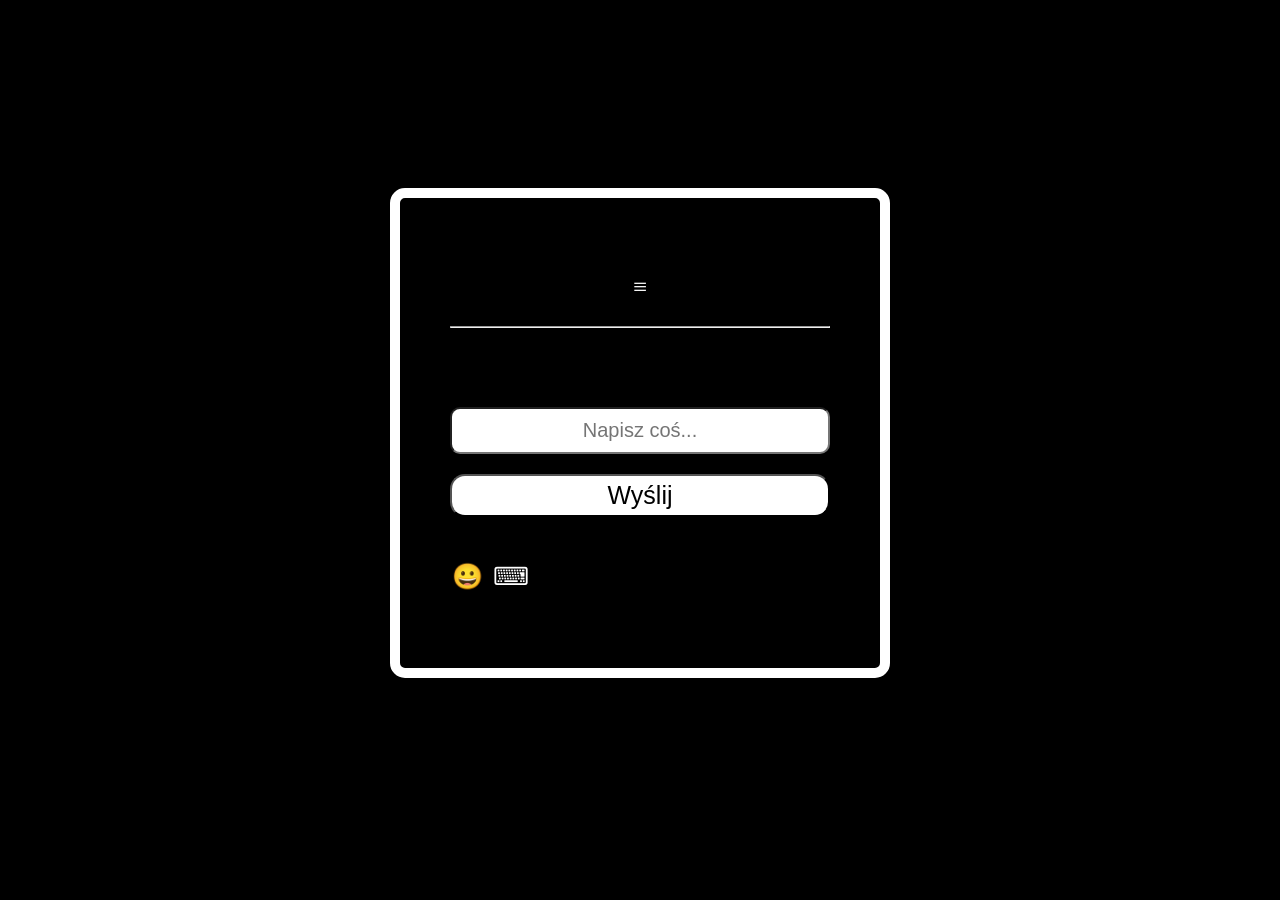
<file: index.html>
<!DOCTYPE html>
<html lang="pl">
<head>
    <meta charset="UTF-8">
    <meta name="viewport" content="width=device-width, initial-scale=1.0">
     <link rel="shortcut icon" href="Icon.png" type="image/x-icon">
    <title>Chat</title>
</head>

<style>
/* Reset dla lepszego dopasowania na telefonach */
* {
    box-sizing: border-box;
}

body.dark {

    text-align: center;
    background-color: #000000;
    color: white;
    font-size: 25px;
    margin: 0;
    padding: 20px;
}



/* --- TRYB CIEMNY (DARK) --- */
body.dark .main {
    align-items: center;
    border-radius: 15px;
    border: 10px solid white;
    padding: 50px;
    width: 95%; /* Zmiana z 500px na % */
    max-width: 500px; /* Maksymalna szerokość */
    margin: 0 auto;
}

body.dark #input {
    display: block;
    margin: 20px auto;
    text-align: center;
    background-color: white;
    color: black;
    border-radius: 10px;
    font-size: 20px;
    padding: 10px;
    width: 100%; /* Rozciąga się do szerokości .main */
}

body.dark .button {
    display: block;
    margin: 20px auto;
    background-color: white;
    color: black;
    border-radius: 15px;
    font-size: 25px;
    text-align: center;
    cursor: pointer;
    padding: 5px 20px;
    width: 100%; /* Przycisk dopasowany do szerokości */
}

body.dark .button:hover {
    background-color: #a19f9f;
}

body.dark select {
    background-color: white;
    color: black;
    font-size: 20px;
    padding: 20px;
    border-radius: 10px;
}

/* --- TRYB JASNY (WHITE) --- */
body.white {
    text-align: center;
    background-color: white;
    color: black;
    font-size: 25px;
    margin: 0;
    padding: 20px;
}

body.white .main {
    align-items: center;
    border-radius: 15px;
    border: 10px solid black;
    padding: 50px;
    width: 95%;
    max-width: 500px;
    margin: 0 auto;
}

body.white #input {
    display: block;
    margin: 20px auto;
    text-align: center;
    background-color: black;
    color: white;
    border-radius: 10px;
    font-size: 20px;
    padding: 10px;
    width: 100%;
}

body.white .button {
    display: block;
    margin: 20px auto;
    background-color: black;
    color: white;
    border-radius: 15px;
    font-size: 25px;
    text-align: center;
    cursor: pointer;
    padding: 5px 20px;
    width: 100%;
}

body.white .button:hover {
    background-color: #444444;
}

body.white select {
    background-color: rgb(0, 0, 0);
    color: rgb(255, 255, 255);
    font-size: 20px;
    padding: 20px;
    border-radius: 10px;
}

/* --- NIEBIESKI MOTYW --- */
body.darkBlue {
    text-align: center;
    background-color: rgb(42, 4, 179);
    color: rgb(9, 3, 94);
    font-size: 25px;
    margin: 0;
    padding: 20px;
}

body.darkBlue .main {
    align-items: center;
    border-radius: 15px;
    border: 10px solid rgb(2, 47, 61);
    padding: 50px;
    width: 95%;
    max-width: 500px;
    margin: 0 auto;
}

body.darkBlue #input {
    display: block;
    margin: 20px auto;
    text-align: center;
    background-color: rgb(3, 7, 68);
    color: rgb(8, 47, 73);
    border-radius: 10px;
    font-size: 20px;
    padding: 10px;
    width: 100%;
}

body.darkBlue .button {
    display: block;
    margin: 20px auto;
    background-color: rgb(1, 19, 77);
    color: rgb(4, 0, 255);
    border-radius: 15px;
    font-size: 25px;
    text-align: center;
    cursor: pointer;
    padding: 5px 20px;
    width: 100%;
}

body.darkBlue select {
    background-color: rgb(10, 2, 80);
    color: rgb(255, 255, 255);
    font-size: 20px;
    padding: 20px;
    border-radius: 10px;
}

/* --- CZERWONY MOTYW --- */
body.red {
    font-size: 25px;
    text-align: center;
    background-color: #eb0101;
    color: #470505;
    margin: 0;
    padding: 20px;
}

body.red .main {
    align-items: center;
    border-radius: 15px;
    border: 10px solid rgb(116, 1, 1);
    padding: 50px;
    width: 95%;
    max-width: 500px;
    margin: 0 auto;
}

body.red #input {
    display: block;
    margin: 20px auto;
    text-align: center;
    background-color: rgb(68, 3, 3);
    color: rgb(255, 0, 0);
    border-radius: 10px;
    font-size: 20px;
    padding: 10px;
    width: 100%;
}

body.red .button {
    display: block;
    margin: 20px auto;
    background-color: rgb(114, 28, 28);
    color: rgb(255, 0, 0);
    border-radius: 15px;
    font-size: 25px;
    text-align: center;
    cursor: pointer;
    padding: 5px 20px;
    width: 100%;
}

body.red select {
    background-color: rgb(94, 1, 1);
    color: rgb(255, 0, 0);
    font-size: 20px;
    padding: 20px;
    border-radius: 10px;
}
body.green {
    font-size: 25px;
    text-align: center;
    background-color: #3ca314;
    color: #314435;
    margin: 0;
    padding: 20px;
}

body.green .main {
    align-items: center;
    border-radius: 15px;
    border: 10px solid rgb(4, 75, 16);
    padding: 50px;
    width: 95%;
    max-width: 500px;
    margin: 0 auto;
}

body.green #input {
    display: block;
    margin: 20px auto;
    text-align: center;
    background-color: rgb(5, 71, 16);
    color: rgb(43, 255, 0);
    border-radius: 10px;
    font-size: 20px;
    padding: 10px;
    width: 100%;
}

body.green .button {
    display: block;
    margin: 20px auto;
    background-color: rgb(6, 80, 4);
    color: rgb(0, 255, 34);
    border-radius: 15px;
    font-size: 25px;
    text-align: center;
    cursor: pointer;
    padding: 5px 20px;
    width: 100%;
}

body.green select {
    background-color: rgb(4, 119, 0);
    color: rgb(72, 255, 0);
    font-size: 20px;
    padding: 20px;
    border-radius: 10px;
}

body.gold {
    font-size: 25px;
    text-align: center;
    background-color: #000000;
    color: gold;
    margin: 0;
    padding: 20px;
}

body.gold .main {
    align-items: center;
    border-radius: 15px;
    border: 10px solid gold;
    padding: 50px;
    width: 95%;
    max-width: 500px;
    margin: 0 auto;
}

body.gold #input {
    display: block;
    margin: 20px auto;
    text-align: center;
    background-color: rgb(150, 115, 20);
    color: rgb(0, 0, 0);
    border-radius: 10px;
    font-size: 20px;
    padding: 10px;
    width: 100%;
}

body.gold .button {
    display: block;
    margin: 20px auto;
   background-color: rgb(150, 115, 20);
    color: rgb(0, 0, 0);
    border-radius: 15px;
    font-size: 25px;
    text-align: center;
    cursor: pointer;
    padding: 5px 20px;
    width: 100%;
}

body.gold  select{
    background-color: rgb(100, 91, 11);
    color: rgb(0, 0, 0);
    font-size: 20px;
    padding: 20px;
    border-radius: 10px;
}
body.BluePink {
    font-size: 25px;
    text-align: center;

      background-image: linear-gradient(to top, blue, pink);
    background-repeat: no-repeat;
    background-attachment: fixed; /* Opcjonalne: sprawia, że tło nie przewija się z treścią */
    min-height: 100vh;
    color: rgb(0, 0, 0);
    margin: 0;
    padding: 20px;
}

body.BluePink .main {
    align-items: center;
    border-radius: 15px;
    border: 10px solid rgb(104, 5, 143);
    padding: 50px;
    width: 95%;
    max-width: 500px;
    margin: 0 auto;
}

body.BluePink #input {
    display: block;
    margin: 20px auto;
    text-align: center;
       background-color: rgb(126, 3, 163);
    color: rgb(255, 255, 255);
    border-radius: 10px;
    font-size: 20px;
    padding: 10px;
    width: 100%;
}

body.BluePink .button {
    display: block;
    margin: 20px auto;
   background-color: rgb(126, 3, 163);
    color: rgb(255, 255, 255);
    border-radius: 15px;
    font-size: 25px;
    text-align: center;
    cursor: pointer;
    padding: 5px 20px;
    width: 100%;
}

body.BluePink select {
    background-color: rgb(21, 3, 182);
    color: rgb(255, 255, 255);
    font-size: 20px;
    padding: 20px;
    border-radius: 10px;
}

body.Matrix {
    font-size: 25px;
    text-align: center;

      background-image: linear-gradient(to bottom, rgb(51, 255, 0), rgb(0, 0, 0));
    background-repeat: no-repeat;
    background-attachment: fixed; /* Opcjonalne: sprawia, że tło nie przewija się z treścią */
    min-height: 100vh;
    color: rgb(0, 0, 0);
    margin: 0;
    padding: 20px;
}

body.Matrix .main {
    align-items: center;
    border-radius: 15px;
    border: 10px solid rgb(0, 0, 0);
    padding: 50px;
    width: 95%;
    max-width: 500px;
    margin: 0 auto;
}

body.Matrix #input {
    display: block;
    margin: 20px auto;
    text-align: center;
       background-color: rgb(7, 66, 2);
    color: rgb(0, 0, 0);
    border-radius: 10px;
    font-size: 20px;
    padding: 10px;
    width: 100%;
}

body.Matrix .button {
    display: block;
    margin: 20px auto;
   background-color: rgb(0, 107, 0);
    color: rgb(255, 255, 255);
    border-radius: 15px;
    font-size: 25px;
    text-align: center;
    cursor: pointer;
    padding: 5px 20px;
    width: 100%;
}

body.Matrix select {
    background-color: rgb(26, 80, 2);
    color: rgb(255, 255, 255);
    font-size: 20px;
    padding: 20px;
    border-radius: 10px;
}


body.Kurczak {
    font-size: 25px;
    text-align: center;

      background-image: linear-gradient(to bottom, rgb(38, 0, 255), rgb(0, 255, 255));
    background-repeat: no-repeat;
    background-attachment: fixed; /* Opcjonalne: sprawia, że tło nie przewija się z treścią */
    min-height: 100vh;
    color: rgb(0, 0, 0);
    margin: 0;
    padding: 20px;
}

body.Kurczak .main {
    align-items: center;
    border-radius: 15px;
    border: 10px solid rgb(11, 112, 129);
    padding: 50px;
    width: 95%;
    max-width: 500px;
    margin: 0 auto;
}

body.Kurczak #input {
    display: block;
    margin: 20px auto;
    text-align: center;
       background-color: rgb(2, 79, 116);
    color: rgb(255, 255, 255);
    border-radius: 10px;
    font-size: 20px;
    padding: 10px;
    width: 100%;
}

body.Kurczak .button {
    display: block;
    margin: 20px auto;
   background-color: rgb(7, 99, 122);
    color: rgb(255, 255, 255);
    border-radius: 15px;
    font-size: 25px;
    text-align: center;
    cursor: pointer;
    padding: 5px 20px;
    width: 100%;
}

body.Kurczak select {
    background-color: rgb(8, 76, 122);
    color: rgb(255, 255, 255);
    font-size: 20px;
    padding: 20px;
    border-radius: 10px;
}



body.Sun {
    background-repeat: no-repeat;
    background-attachment: fixed;
    min-height: 100vh;
    font-size: 25px;
    text-align: center;
    margin: 0;
    padding: 20px;
    background-image: linear-gradient(to top, orange, pink, purple);
    color: white;
}

body.Sun .main {
    align-items: center;
    border-radius: 15px;
    border: 10px solid rgb(255, 200, 0);
    padding: 50px;
    width: 95%;
    max-width: 500px;
    margin: 0 auto;
}

body.Sun #input {
    display: block;
    margin: 20px auto;
    text-align: center;
    background-color: rgba(255, 255, 255, 0.2);
    color: white;
    border-radius: 10px;
    font-size: 20px;
    padding: 10px;
    width: 100%;
    border: 2px solid white;
}

body.Sun .button {
    display: block;
    margin: 20px auto;
    background-color: rgba(255, 255, 255, 0.3);
    color: white;
    border-radius: 15px;
    font-size: 25px;
    text-align: center;
    cursor: pointer;
    padding: 5px 20px;
    width: 100%;
    border: 2px solid white;
}

body.Sun .button:hover {
    background-color: rgba(255, 255, 255, 0.5);
}

body.Sun select {
    background-color: rgba(255, 255, 255, 0.3);
    color: rgb(0, 0, 0);
    font-size: 20px;
    padding: 20px;
    border-radius: 10px;
    border: 2px solid white;
}

body.Fire {
    font-size: 25px;
    text-align: center;

      background-image: linear-gradient(to top, rgb(255, 0, 0), rgb(255, 166, 0), yellow);
    background-repeat: no-repeat;
    background-attachment: fixed; /* Opcjonalne: sprawia, że tło nie przewija się z treścią */
    min-height: 100vh;
    color: rgb(0, 0, 0);
    margin: 0;
    padding: 20px;
}

body.Fire .main {
    align-items: center;
    border-radius: 15px;
    border: 10px solid rgb(230, 178, 7);
    padding: 50px;
    width: 95%;
    max-width: 500px;
    margin: 0 auto;
}

body.Fire #input {
    display: block;
    margin: 20px auto;
    text-align: center;
       background-color: rgb(116, 105, 13);
    color: rgb(255, 255, 255);
    border-radius: 10px;
    font-size: 20px;
    padding: 10px;
    width: 100%;
}

body.Fire .button {
    display: block;
    margin: 20px auto;
   background-color: rgb(253, 249, 0);
    color: rgb(255, 255, 255);
    border-radius: 15px;
    font-size: 25px;
    text-align: center;
    cursor: pointer;
    padding: 5px 20px;
    width: 100%;
}

body.Fire select {
    background-color: rgb(189, 192, 21);
    color: rgb(255, 255, 255);
    font-size: 20px;
    padding: 20px;
    border-radius: 10px;
}

body.galaxy {
    font-size: 25px;
    text-align: center;

    background-image: linear-gradient(to top, rgb(0, 17, 255), rgb(255, 0, 212), rgb(98, 0, 255));
    background-repeat: no-repeat;
    background-attachment: fixed; /* Opcjonalne: sprawia, że tło nie przewija się z treścią */
    min-height: 100vh;
    color: rgb(0, 0, 0);
    margin: 0;
    padding: 20px;
}

body.galaxy .main {
    align-items: center;
    border-radius: 15px;
    border: 10px solid rgb(131, 10, 105);
    padding: 50px;
    width: 95%;
    max-width: 500px;
    margin: 0 auto;
}

body.galaxy #input {
    display: block;
    margin: 20px auto;
    text-align: center;
       background-color: rgb(153, 0, 255);
    color: rgb(0, 0, 0);
    border-radius: 10px;
    font-size: 20px;
    padding: 10px;
    width: 100%;
}

body.galaxy .button {
    display: block;
    margin: 20px auto;
   background-color: rgb(128, 6, 177);
    color: rgb(0, 0, 0);
    border-radius: 15px;
    font-size: 25px;
    text-align: center;
    cursor: pointer;
    padding: 5px 20px;
    width: 100%;
}

body.galaxy select {
    background-color: rgb(112, 11, 143);
    color: rgb(255, 255, 255);
    font-size: 20px;
    padding: 20px;
    border-radius: 10px;
}



/* --- WSPÓLNE --- */
.User {
    text-align: right;
}

#emoji {
    display: none;
    background-color: grey;
    border-radius: 10px;
    flex-wrap: wrap;
    gap: 10px;
    width: 220px;
    margin: 20px auto;
    justify-content: center;
    padding: 10px;
}

#emoji span {
    width: calc(25% - 10px); /* 4 elementy w rzędzie */
    text-align: center;
}

#emoji:hover p {
    cursor: pointer;
}
#emojipanel:hover {
    cursor: pointer;
}

#keybordUI {
    display: grid;
    grid-template-columns: repeat(9, 1fr);
    gap: 8px;
    padding: 5px;
    border: grey 15px solid;
    background-color: grey;
    border-radius: 10px;
}

.keyinput {
    text-align: center;
    border: #000000 2px solid;
    background-color: #000000;
    color: white;
    width: 30px;
    height: 30px;
    border-radius: 5px;
}

.keyinput:hover {
    cursor: pointer;
}

.AI {
    text-align: left;
}

a {
    color: blue;
    text-decoration: none;
}


.panel {
     display: flex;
     margin: 2px;
     letter-spacing: 10px;
}
/* Media Query dla bardzo małych ekranów (np. telefony pionowo) */
@media (max-width: 768px) {
    /* CHAT wyżej */
    .main {
        margin-bottom: 220px; /* robi miejsce na panel ustawień */
    }

    /* USTAWIENIA na dole jako osobny panel */
    #ustawienia {
        display: flex;
        flex-direction: column;
        position: fixed;

        bottom: 10px;
        left: 50%;
        transform: translateX(-50%);

        width: 90%;
        max-width: 320px;

        padding: 15px;
        border-radius: 15px;
        z-index: 999;

        text-align: center;
        letter-spacing: normal;

        /* ODSTĘP WIZUALNY */
        box-shadow: 0 0 20px rgba(0,0,0,0.4);

        /* lekka przezroczystość */
        backdrop-filter: blur(8px);
    }
}

.hidden {
    display: none !important;
}

body.dark #ustawienia {
flex-direction: column;
    border-radius: 10px;
    text-align: left;
    border: white, 10px, solid;
    height: min-content;
    width: min-content;
    position: fixed;
    padding: 10px;
}
body.white #ustawienia {
flex-direction: column;
    border-radius: 10px;
    text-align: left;
    border: rgb(0, 0, 0), 10px, solid;
    height: min-content;
    width: min-content;
    position: fixed;
    padding: 10px;
}
body.red #ustawienia {
flex-direction: column;
    border-radius: 10px;
    text-align: left;
    border: rgb(0, 0, 0), 10px, solid;
    height: min-content;
    width: min-content;
    position: fixed;
    padding: 10px;
}
body.darkBlue #ustawienia {
flex-direction: column;
    border-radius: 10px;
    text-align: left;
    border: rgb(0, 0, 0), 10px, solid;
    height: min-content;
    width: min-content;
    position: fixed;
    padding: 10px;
}
body.green #ustawienia {
flex-direction: column;
    border-radius: 10px;
    text-align: left;
    border: rgb(26, 204, 9), 10px, solid;
    height: min-content;
    width: min-content;
    position: fixed;
    padding: 10px;
}
body.gold #ustawienia {
flex-direction: column;
    border-radius: 10px;
    text-align: left;
    border: rgb(163, 148, 7), 10px, solid;
    height: min-content;
    width: min-content;
    position: fixed;
    padding: 10px;
}
body.BluePink #ustawienia {
flex-direction: column;
    border-radius: 10px;
    text-align: left;
    border: rgb(140, 0, 255), 10px, solid;
    height: min-content;
    width: min-content;
    position: fixed;
    padding: 10px;
}
body.Matrix #ustawienia {
flex-direction: column;
    border-radius: 10px;
    text-align: left;
    border: rgb(28, 116, 20), 10px, solid;
    height: min-content;
    width: min-content;
    position: fixed;
    padding: 10px;
}
body.Kurczak #ustawienia {
flex-direction: column;
    border-radius: 10px;
    text-align: left;
    border: rgb(16, 128, 180), 10px, solid;
    height: min-content;
    width: min-content;
    position: fixed;
    padding: 10px;
}
body.Sun #ustawienia {
flex-direction: column;
    border-radius: 10px;
    text-align: left;
    border: rgb(255, 0, 221), 10px, solid;
    height: min-content;
    width: min-content;
    position: fixed;
    padding: 10px;
}
body.Fire #ustawienia {
flex-direction: column;
    border-radius: 10px;
    text-align: left;
    border: rgb(148, 103, 19), 10px, solid;
    height: min-content;
    width: min-content;
    position: fixed;
    padding: 10px;
}
body.galaxy #ustawienia {
flex-direction: column;
    border-radius: 10px;
    text-align: left;
    border: rgb(103, 9, 165), 10px, solid;
    height: min-content;
    width: min-content;
    position: fixed;
    padding: 10px;
}

#keybord:hover {
    cursor: pointer;
}
#openustawienia {
    cursor: pointer;
}


</style>


<body>
    
    <br>
    <br>
    <br>
    <br>
    <br>
    <!--? Lista motywów -->
      
  

    <br>
            <div id="ustawienia">
        <p id="u1">Język</p>
      
          <select id="jezyki">
            <option value="pl">polski</option>
            <option value="en">English</option>
            <option value="de">German</option>
            <option value="ep">Español</option>
          </select>
          
        <p id="u2">Motyw</p>
        
             <select id="motywy" >
     <option id="s1" value="1"></option>
     <option id="s2" value ="2"></option>
     <option id="s3" value="3"> </option>
     <option id="s4" value="4"></option>
     <option id="s5" value="5"></option>
     <option id="s6" value="6"></option>
     <option id="s7" value="7"></option>
     <option  value="8">Matrix</option>
     <option id="s9" value="9"></option>
     <option id="s10" value="10"></option>
     <option id="s11" value="11"></option>
     <option id="s12" value="12"></option>
    </select>
        </div>
    <div class="main">
        <p id="openustawienia">≡</p>
        <hr>

 
     <div class="User">
     <h2 id="Userinput"></h2>
    </div>
    <div class="AI">
        <h2 id="AIoutput"></h2>
    <br>
    <div class="wiadomosc">
     <input id="input" type="text" >
    <button id="Wysli" class="button" onclick="Wysli()"></button>
    
    <div class="panel">
     <p id="emojipanel" onclick="EmojiBar()">😀</p>
     <p id="keybord">⌨</p>
    </div>
    
    </div>
    <div id="emoji">
      <p onclick="like()">👍</p>
      <p onclick="dislike()">👎</p>
      <p onclick="yey()">😀</p>
      <p onclick="happy()">😁</p>
      <p onclick="smiech()">🤣</p>
      <p onclick="heart()">❤</p>
    </div>
    <div id="keybordUI" class="hidden">
       <div onclick="one()" class="keyinput">1</div>
       <div onclick="two()" class="keyinput">2</div>
       <div onclick="tree()" class="keyinput">3</div>
       <div onclick="four()" class="keyinput">4</div>
       <div onclick="five()" class="keyinput">5</div>
       <div onclick="six()" class="keyinput">6</div>
       <div onclick="seven()" class="keyinput">7</div>
       <div onclick="eigth()" class="keyinput">8</div>
       <div onclick="nine()" class="keyinput">9</div>
       <div onclick="zero()" class="keyinput">0</div>
       <div onclick="Q()" class="keyinput">Q</div>
       <div onclick="W()" class="keyinput">W</div>
       <div onclick="E()" class="keyinput">E</div>
       <div onclick="R()" class="keyinput">R</div>
       <div onclick="T()" class="keyinput">T</div>
       <div onclick="Y()"class="keyinput">Y</div>
       <div onclick="U()" class="keyinput">U</div>
       <div onclick="I()" class="keyinput">I</div>
       <div onclick="O()" class="keyinput">O</div>
       <div onclick="P()" class="keyinput">P</div>
       <div onclick="A()" class="keyinput">A</div>
       <div onclick="S()" class="keyinput">S</div>
       <div onclick="D()" class="keyinput">D</div>
       <div onclick="F()" class="keyinput">F</div>
       <div onclick="G()" class="keyinput">G</div>
       <div onclick="H()" class="keyinput">H</div>
       <div onclick="J()" class="keyinput">J</div>
       <div onclick="K()" class="keyinput">K</div>
       <div onclick="L()" class="keyinput">L</div>
       <div onclick="Z()" class="keyinput">Z</div>
       <div onclick="X()" class="keyinput">X</div>
       <div onclick="C()" class="keyinput">C</div>
       <div onclick="V()" class="keyinput">V</div>
       <div onclick="B()" class="keyinput">B</div>
       <div onclick="N()" class="keyinput">N</div>
       <div onclick="M()" class="keyinput">M</div>

    </div>
    </div>
    </div>
    
    <!-- TODO: ADD a more themes!!! np. dark ,white , dark blue , white blue, -->
</body>
<script>

const lang = document.getElementById("jezyki")
const switcher = document.getElementById("motywy");
const s1 = document.getElementById("s1")
const s2 = document.getElementById("s2")
const s3 = document.getElementById("s3")
const s4 = document.getElementById("s4")
const s5 = document.getElementById("s5")
const s6 = document.getElementById("s6")
const s7 = document.getElementById("s7")
const s9 = document.getElementById("s9")
const s10 = document.getElementById("s10")
const s11 = document.getElementById("s11")
const s12 = document.getElementById("s12")
const u1 = document.getElementById("u1")
const u2 = document.getElementById("u2")

    //!Input i output
const User = document.getElementById("Userinput");
const UserInput = document.getElementById("input");
const AI = document.getElementById("AIoutput");
const But = document.getElementById("Wysli")
const openustawienia = document.getElementById("openustawienia")
const ustawienia = document.getElementById("ustawienia")

ustawienia.style.display = "none"
openustawienia.addEventListener('click', function(){
    if (ustawienia.style.display == "none") {
        ustawienia.style.display = "flex"
    }
    else {
        ustawienia.style.display = "none"
    }
})
//TODO: wysyłanie
 UserInput.addEventListener("keypress", function(event) {
     if (event.key === "Enter") {
         Wysli();
     }
});



// funkcja do wysyłania
 function Wysli() {
 
    if (lang.value == "pl") {
        Polski()
    }
    else if (lang.value == "en") {
        English()
    }
    else if (lang.value == "de") {
        German()
    }
    else if (lang.value == "ep") {
        Hispan()
    }
    
    }

function Polski() {
      let wiadomoscUzytkownika = UserInput.value.toLowerCase();

   if (wiadomoscUzytkownika.length == 0) {
     console.log("Nie może być puste");
     return; // Kończymy funkcję, jeśli nic nie wpisano
    }

// 1. Najpierw pokazujemy co napisał użytkownik
    User.textContent = UserInput.value;

// 2. Czyścimy input od razu
    UserInput.value = "";
  

// 3. Pokazujemy, że bot "myśli"
AI.textContent = "...";

// 4. Czekamy 1 sekundę (1000ms) i dopiero wtedy bot odpowiada
setTimeout(() => {

    //!prompty
    const Przywitania = ["hej", "siema", "elo", "dzien dobry"];
    const Przekleństwa = ["kurwa", "chuj", "pierdole", "jebac"];
    const pytania = ["?"];
    const nazwa = ["jak sie nazywasz", "jak masz na imie"];
    const kebabinho = ["kebabinho"];
    const istnienie = ["kto cie stworzył", "skad pochodzisz" , "kim jest twój człowiek", "skad jestes"];
    const Emocje = ["dobrze", "zle", "smutny", "zly", "obrzydzenie", "smutno", "smutna"];
    const chip = ["pihc gnicnad", "hsif"];
    const calc = ["calc", "kalkulator", "kalc" , "calculator"];
    const zarty = ["opowiedz zart", "powiedz mi zart", "wygeneruj zart", "chce zart"];
    const kurczaczek = ["kurczakblyskawica", "kurczakbłyskawica"];

    // Znalezienie promptów
    let znaleziono = Przywitania.some(slowo => wiadomoscUzytkownika.includes(slowo));
    let Nieladnie = Przekleństwa.some(slowo => wiadomoscUzytkownika.includes(slowo));
    let pytanie = pytania.some(slowo => wiadomoscUzytkownika.includes(slowo));
    let imie = nazwa.some(slowo => wiadomoscUzytkownika.includes(slowo));
    let kebab = kebabinho.some(slowo => wiadomoscUzytkownika.includes(slowo));
    let istn = istnienie.some(slowo => wiadomoscUzytkownika.includes(slowo));
    let emocjewyk = Emocje.some(slowo => wiadomoscUzytkownika.includes(slowo));
    let chipspr = chip.some(slowo => wiadomoscUzytkownika.includes(slowo));
    let calculator = calc.some(slowo => wiadomoscUzytkownika.includes(slowo));
    let zartywyk = zarty.some(slowo => wiadomoscUzytkownika.includes(slowo));
    let kurak = kurczaczek.some(slowo => wiadomoscUzytkownika.includes(slowo));

    // logika bota (MUSI być tutaj!)
    if (Nieladnie) {
        AI.textContent = "Nie ładnie tak pisać!";
    }
    else if (pytanie) {
        let odpowiedz = ["Tak", "Nie", "Może", "Nie wiem"];
        let final = odpowiedz[Math.floor(Math.random() * odpowiedz.length)];
        AI.textContent = final;
    }
    else if (znaleziono) {
        let odpowiedz1 = ["hej jak się masz?", "siema eniu", "Cześć", "Witam Ciebie, jak ci dzień mija?"];
        let final1 = odpowiedz1[Math.floor(Math.random() * odpowiedz1.length)];
        AI.textContent = final1;
    }
    else if (imie) {
        AI.textContent = "Mam na imie KChat";
    }
    else if (kebab) {
        AI.textContent = "kebabinho";
        AI.innerHTML = '<a href="https://youtube.com/@kebabinho-official?si=SPvRmvoO7zXXB3Y4">kebabinho</a>';
    }
    else if (istn) {
        AI.textContent = "Pochodze z polski a stworzył mnie kurczakblyskawica lol";
    }
    else if (emocjewyk) {
        let EmocjeOdp = ["To super oby tak dalej!", "A co się stało ?", "Rozumiem że masz takie emocje ale pamiętaj że jestem z tobą"];
        let odpEmocja = EmocjeOdp[Math.floor(Math.random() * EmocjeOdp.length)];
        AI.textContent = odpEmocja;
    }
    else if (chipspr) {
        let los = ["I love chip!!!", "I love fish!!!"];
        let fin = los[Math.floor(Math.random() * los.length)];
        AI.textContent = fin;

        let url = ["https://youtu.be/WIRK_pGdIdA?si=8z4RhwwK_7_Gu08x" , "https://www.youtube.com/watch?v=YAgJ9XugGBo&t=54s"];
        let urlfin = url[Math.floor(Math.random()* url.length)];
        window.open(urlfin);
    }
    else if (calculator) {
        AI.textContent = "Uruchamiam kalkulator...";
        window.open("calc.htm");
    }
    else if (zartywyk) {
        let listazart = [
            "Co mówi ksiądz po ślubie informatyka? Pobieranie zakończone",
            "skąd informatyk bierze wode? z e-kranu",
            "Mamo, tata spadł ze schodów! I co powiedział? Przekleństwa ominąć? Tak.To spadał w milczeniu.",
            "Maksyn to zły żart"
        ];
        let aktuzart = listazart[Math.floor(Math.random() * listazart.length)];
        AI.textContent = aktuzart;
    }
    else if (kurak) {
        AI.innerHTML = '<a href="https://www.youtube.com/@kurczakblyskawica">kurczakblyskawica</a>';
    }
    else {
        let losowosc = ["Nie rozumiem Cię!", "Nie rozumiem tego słowa", "Czy możesz powtórzyć?"];
        let odplosowa = losowosc[Math.floor(Math.random() * losowosc.length)];
        AI.textContent = odplosowa;
    }

}, 1000);
}

function English() {

    let wiadomoscUzytkownika = UserInput.value.toLowerCase();

if (wiadomoscUzytkownika.length == 0) {
    console.log("Cannot be empty");
    return;
}

// 1. show user message
User.textContent = UserInput.value;

// 2. clear input
UserInput.value = "";

// 3. thinking
AI.textContent = "...";

setTimeout(() => {

    // PROMPTS (ENGLISH)
    const greetings = ["hi", "hello", "good morning"];
    const badWords = ["fuck", "shit", "damn"];
    const questions = ["?"];
    const nameAsk = ["what is your name"];
    const kebabinho = ["kebabinho"];
    const existence = ["who created you", "where are you from", "who made you", "what is your origin"];
    const emotions = ["good", "bad", "sad", "angry", "disgusted", "happy"];
    const chip = ["dancing chip", "fish"];
    const calc = ["calculator", "calc", "compute"];
    const jokes = ["tell a joke", "say a joke", "make a joke", "i want a joke"];
    const chicken = ["kurczakblyskawica", "lightning chicken"];

    // detection
    let foundGreeting = greetings.some(word => wiadomoscUzytkownika.includes(word));
    let rude = badWords.some(word => wiadomoscUzytkownika.includes(word));
    let question = questions.some(word => wiadomoscUzytkownika.includes(word));
    let askName = nameAsk.some(word => wiadomoscUzytkownika.includes(word));
    let kebab = kebabinho.some(word => wiadomoscUzytkownika.includes(word));
    let exist = existence.some(word => wiadomoscUzytkownika.includes(word));
    let emotionCheck = emotions.some(word => wiadomoscUzytkownika.includes(word));
    let chipCheck = chip.some(word => wiadomoscUzytkownika.includes(word));
    let calculator = calc.some(word => wiadomoscUzytkownika.includes(word));
    let jokeCheck = jokes.some(word => wiadomoscUzytkownika.includes(word));
    let chickenCheck = chicken.some(word => wiadomoscUzytkownika.includes(word));

    // BOT RESPONSES (ENGLISH)
    if (rude) {
        AI.textContent = "That's not very nice!";
    }
    else if (question) {
        let answers = ["Yes", "No", "Maybe", "I don't know"];
        AI.textContent = answers[Math.floor(Math.random() * answers.length)];
    }
    else if (foundGreeting) {
        let answers = [
            "Hi, how are you?",
            "Hello!",
            "Hey there!",
            "Hi, nice to see you!"
        ];
        AI.textContent = answers[Math.floor(Math.random() * answers.length)];
    }
    else if (askName) {
        AI.textContent = "My name is KChat";
    }
    else if (kebab) {
        AI.textContent = "kebabinho";
        AI.innerHTML = '<a href="https://youtube.com/@kebabinho-official?si=SPvRmvoO7zXXB3Y4">kebabinho</a>';
    }
    else if (exist) {
        AI.textContent = "I come from Poland and I was created by Kurczakblyskawica lol";
    }
    else if (emotionCheck) {
        let answers = [
            "That's great!",
            "What happened?",
            "I understand you, I'm here with you"
        ];
        AI.textContent = answers[Math.floor(Math.random() * answers.length)];
    }
    else if (chipCheck) {
        let texts = ["I love chip!!!", "I love fish!!!"];
        AI.textContent = texts[Math.floor(Math.random() * texts.length)];

        let urls = [
            "https://youtu.be/WIRK_pGdIdA?si=8z4RhwwK_7_Gu08x",
            "https://www.youtube.com/watch?v=YAgJ9XugGBo&t=54s"
        ];
        window.open(urls[Math.floor(Math.random() * urls.length)]);
    }
    else if (calculator) {
        AI.textContent = "Opening calculator...";
        window.open("calc.htm");
    }
    else if (jokeCheck) {
        let jokesList = [
            "What does a priest say at a programmer's wedding? Download completed.",
            "Where does a programmer get water? From the e-screen.",
            "Mom, dad fell down the stairs! And what did he say? Silence mode enabled.",
            "Maksyn is a bad joke"
        ];
        AI.textContent = jokesList[Math.floor(Math.random() * jokesList.length)];
    }
    else if (chickenCheck) {
        AI.innerHTML = '<a href="https://www.youtube.com/@kurczakblyskawica">kurczakblyskawica</a>';
    }
    else {
        let fallback = [
            "I don't understand you!",
            "Can you repeat that?",
            "I didn't get that"
        ];
        AI.textContent = fallback[Math.floor(Math.random() * fallback.length)];
    }

}, 1000);
}

function German() {
   

    let wiadomoscUzytkownika = UserInput.value.toLowerCase();

    if (wiadomoscUzytkownika.length == 0) {
        console.log("Darf nicht leer sein");
        return;
    }

    // 1. pokaż wiadomość użytkownika
    User.textContent = UserInput.value;

    // 2. wyczyść input
    UserInput.value = "";

    // 3. bot "myśli"
    AI.textContent = "...";

    setTimeout(() => {

        const Begruessungen = ["hallo", "hi", "hey", "guten tag"];
        const Schimpfwoerter = ["scheiße", "fuck", "arsch", "verdammt"];
        const Fragen = ["?"];
        const Name = ["wie heißt du", "was ist dein name"];
        const Kebab = ["kebabinho"];
        const Existenz = ["wer hat dich erstellt", "woher kommst du", "wer hat dich gemacht", "was bist du"];
        const Emotionen = ["gut", "schlecht", "traurig", "wütend", "glücklich"];
        const Calc = ["rechner", "calculator", "calc"];
        const Witze = ["erzähl einen witz", "mach einen witz", "witz"];
        const Kurczak = ["kurczakblyskawica", "blitz hähnchen"];

        let foundGreeting = Begruessungen.some(s => wiadomoscUzytkownika.includes(s));
        let rude = Schimpfwoerter.some(s => wiadomoscUzytkownika.includes(s));
        let question = Fragen.some(s => wiadomoscUzytkownika.includes(s));
        let askName = Name.some(s => wiadomoscUzytkownika.includes(s));
        let kebab = Kebab.some(s => wiadomoscUzytkownika.includes(s));
        let exist = Existenz.some(s => wiadomoscUzytkownika.includes(s));
        let emotion = Emotionen.some(s => wiadomoscUzytkownika.includes(s));
        let calculator = Calc.some(s => wiadomoscUzytkownika.includes(s));
        let joke = Witze.some(s => wiadomoscUzytkownika.includes(s));
        let chicken = Kurczak.some(s => wiadomoscUzytkownika.includes(s));

        if (rude) {
            AI.textContent = "Das ist nicht nett!";
        }
        else if (question) {
            let answers = ["Ja", "Nein", "Vielleicht", "Ich weiß nicht"];
            AI.textContent = answers[Math.floor(Math.random() * answers.length)];
        }
        else if (foundGreeting) {
            let answers = ["Hallo!", "Hi, wie geht's?", "Hey!", "Guten Tag!"];
            AI.textContent = answers[Math.floor(Math.random() * answers.length)];
        }
        else if (askName) {
            AI.textContent = "Ich heiße KChat";
        }
        else if (kebab) {
            AI.textContent = "kebabinho";
            AI.innerHTML = '<a href="https://youtube.com/@kebabinho-official?si=SPvRmvoO7zXXB3Y4">kebabinho</a>';
        }
        else if (exist) {
            AI.textContent = "Ich komme aus Polen und wurde von Kurczakblyskawica erstellt.";
        }
        else if (emotion) {
            let answers = ["Das ist gut!", "Was ist passiert?", "Ich verstehe dich."];
            AI.textContent = answers[Math.floor(Math.random() * answers.length)];
        }
        else if (calculator) {
            AI.textContent = "Rechner wird geöffnet...";
            window.open("calc.htm");
        }
        else if (joke) {
            let jokes = [
                "Was sagt ein Informatiker bei der Hochzeit? Download abgeschlossen.",
                "Wo bekommt ein Programmierer Wasser? Aus dem E-Bildschirm.",
                "Mama, Papa ist die Treppe runtergefallen!"
            ];
            AI.textContent = jokes[Math.floor(Math.random() * jokes.length)];
        }
        else if (chicken) {
            AI.innerHTML = '<a href="https://www.youtube.com/@kurczakblyskawica">kurczakblyskawica</a>';
        }
        else {
            let fallback = ["Ich verstehe dich nicht!", "Kannst du es wiederholen?", "Ich habe das nicht verstanden."];
            AI.textContent = fallback[Math.floor(Math.random() * fallback.length)];
        }

    }, 1000);
}

function Hispan() {
    let wiadomoscUzytkownika = UserInput.value.toLowerCase();

if (wiadomoscUzytkownika.length == 0) {
    console.log("No puede estar vacío");
    return;
}

// 1. Mostramos lo que escribió el usuario
User.textContent = UserInput.value;

// 2. Limpiamos input
UserInput.value = "";

// 3. Bot “piensa”
AI.textContent = "...";

// 4. Espera 1 segundo
setTimeout(() => {

    //! PROMPTS EN ESPAÑOL
    const Przywitania = ["hola", "hey", "buenas", "buenos dias"];
    const Przekleństwa = ["mierda", "joder", "puta", "fuck", "coño"];
    const pytania = ["?"];
    const nazwa = ["como te llamas", "cual es tu nombre", "quien eres"];
    const kebabinho = ["kebabinho"];
    const istnienie = ["quien te creó", "de donde eres", "quien es tu creador"];
    const Emocje = ["bien", "mal", "triste", "enojado", "asco", "feliz", "tristeza"];
    const chip = ["pihc gnicnad", "hsif"];
    const calc = ["calc", "calculadora", "calculator"];
    const zarty = ["cuentame un chiste", "dime un chiste", "quiero un chiste"];
    const kurczaczek = ["kurczakblyskawica", "kurczakbłyskawica"];

    // Detectar prompts
    let znaleziono = Przywitania.some(slowo => wiadomoscUzytkownika.includes(slowo));
    let Nieladnie = Przekleństwa.some(slowo => wiadomoscUzytkownika.includes(slowo));
    let pytanie = pytania.some(slowo => wiadomoscUzytkownika.includes(slowo));
    let imie = nazwa.some(slowo => wiadomoscUzytkownika.includes(slowo));
    let kebab = kebabinho.some(slowo => wiadomoscUzytkownika.includes(slowo));
    let istn = istnienie.some(slowo => wiadomoscUzytkownika.includes(slowo));
    let emocjewyk = Emocje.some(slowo => wiadomoscUzytkownika.includes(slowo));
    let chipspr = chip.some(slowo => wiadomoscUzytkownika.includes(slowo));
    let calculator = calc.some(slowo => wiadomoscUzytkownika.includes(slowo));
    let zartywyk = zarty.some(slowo => wiadomoscUzytkownika.includes(slowo));
    let kurak = kurczaczek.some(slowo => wiadomoscUzytkownika.includes(slowo));

    // LOGIKA BOTA
    if (Nieladnie) {
        AI.textContent = "¡No se habla así!";
    }
    else if (pytanie) {
        let odpowiedz = ["Sí", "No", "Tal vez", "No lo sé"];
        AI.textContent = odpowiedz[Math.floor(Math.random() * odpowiedz.length)];
    }
    else if (znaleziono) {
        let odpowiedz1 = ["hola 👋", "¿qué tal?", "¡buenas!", "¿cómo estás?"];
        AI.textContent = odpowiedz1[Math.floor(Math.random() * odpowiedz1.length)];
    }
    else if (imie) {
        AI.textContent = "Me llamo KChat";
    }
    else if (kebab) {
        AI.innerHTML = '<a href="https://youtube.com/@kebabinho-official?si=SPvRmvoO7zXXB3Y4">kebabinho</a>';
    }
    else if (istn) {
        AI.textContent = "Soy de Polonia y me creó kurczakblyskawica 😎";
    }
    else if (emocjewyk) {
        let EmocjeOdp = [
            "¡Qué bien!",
            "¿Qué pasó?",
            "Estoy contigo 💙"
        ];
        AI.textContent = EmocjeOdp[Math.floor(Math.random() * EmocjeOdp.length)];
    }
    else if (chipspr) {
        let los = ["¡Me encanta chip!", "¡Me encanta fish!"];
        AI.textContent = los[Math.floor(Math.random() * los.length)];

        let url = [
            "https://youtu.be/WIRK_pGdIdA?si=8z4RhwwK_7_Gu08x",
            "https://www.youtube.com/watch?v=YAgJ9XugGBo&t=54s"
        ];
        window.open(url[Math.floor(Math.random() * url.length)]);
    }
    else if (calculator) {
        AI.textContent = "Abriendo calculadora...";
        window.open("calc.htm");
    }
    else if (zartywyk) {
        let listazart = [
            "¿Qué dice un informático en una boda? Descarga completada 😂",
            "¿De dónde saca agua un programador? Del e-cristal",
            "Mamá: ¡papá cayó por las escaleras! Hijo: ¿y qué dijo? Mamá: nada, cayó en silencio.",
            "Este es un mal chiste 😅"
        ];
        AI.textContent = listazart[Math.floor(Math.random() * listazart.length)];
    }
    else if (kurak) {
        AI.innerHTML = '<a href="https://www.youtube.com/@kurczakblyskawica">kurczakblyskawica</a>';
    }
    else {
        let losowosc = ["¡No te entiendo!", "No comprendo eso", "¿Puedes repetir?"];
        AI.textContent = losowosc[Math.floor(Math.random() * losowosc.length)];
    }

}, 1000);
}

    
     
 
 

function updateLanguage() {
    if (lang.value === "pl") {
        u1.textContent = "Język"
        u2.textContent = "Motyw"
        s1.textContent = "Czarny"
        s2.textContent = "Biały"
        s3.textContent = "Niebieski"
        s4.textContent = "Czerwony"
        s5.textContent = "Zielony"
        s6.textContent = "Złoty"
        s7.textContent = "Niebieski i rózowy grandient"
        s9.textContent = "Kurczak"
        s10.textContent = "Zachód słońca"
        s11.textContent = "Ogień"
        s12.textContent = "Kosmos"
        But.textContent = "Wyślij";
        UserInput.placeholder = "Napisz coś...";
    } 
    else if (lang.value === "en") {
        u1.textContent = "Language"
        u2.textContent = "Theme"
        s1.textContent = "Dark"
        s2.textContent = "White"
        s3.textContent = "Blue"
        s4.textContent = "Red"
        s5.textContent = "Green"
        s6.textContent = "Gold"
        s7.textContent = "Blue and pink grandient"
        s9.textContent = "Chiken"
        s10.textContent = "Sunset"
        s11.textContent = "Fire"
        s12.textContent = "Galaxy"
        But.textContent = "Send";
        UserInput.placeholder = "Type something...";
    }
    else if (lang.value == "de") {
       u1.textContent = "Sprache";
       u2.textContent = "Design"; // lub "Thema"
       s1.textContent = "Dunkel";
       s2.textContent = "Weiß";
       s3.textContent = "Blau";
       s4.textContent = "Rot";
       s5.textContent = "Grün";
       s6.textContent = "Gold";
       s7.textContent = "Blau-pinker Farbverlauf";
       s9.textContent = "Hähnchen";
       s10.textContent = "Sonnenuntergang";
       s11.textContent = "Feuer";
       s12.textContent = "Galaxie";
       But.textContent = "Senden";
       UserInput.placeholder = "Schreibe etwas...";
    }
    else if (lang.value == "ep"){
        u1.textContent = "Idioma";
        u2.textContent = "Diseño"; // lub "Tema"
        s1.textContent = "Oscuro";
        s2.textContent = "Blanco";
        s3.textContent = "Azul";
        s4.textContent = "Rojo";
        s5.textContent = "Verde";
        s6.textContent = "Dorado";
        s7.textContent = "Degradado azul-rosa";
        s9.textContent = "Pollo";
        s10.textContent = "Atardecer";
        s11.textContent = "Fuego";
        s12.textContent = "Galaxia";
        But.textContent = "Enviar";
        UserInput.placeholder = "Escribe algo...";
    }
}

// Nasłuchiwanie zmiany języka
lang.addEventListener("change", updateLanguage);

// Uruchomienie przy starcie
updateLanguage();


// Logika emoji
const bar =  document.getElementById("emoji")
function EmojiBar() {

    if (bar.style.display === "none") {
        bar.style.display = "flex";
    } else {
        bar.style.display = "none";
    }

// dodawanie emoji
}
function like() {
    UserInput.value += "👍"
}
function dislike() {
    UserInput.value += "👎"
}
function yey() {
    UserInput.value += "😀"
}
function happy() {
    UserInput.value += "😁"
}
function smiech() {
    UserInput.value += "🤣"
}
function heart() {
    UserInput.value += "❤"
}

// logika klawiatury ekranowej
const keybord = document.getElementById("keybord")
const UI = document.getElementById("keybordUI")

keybord.addEventListener('click', function(){
UI.classList.toggle("hidden");
})
//WPISYWANIE CYFR
function one() {
 UserInput.value += "1"
}
function two() {
 UserInput.value += "2"
}
function tree() {
 UserInput.value += "3"
}
function four() {
 UserInput.value += "4"
}
function five() {
 UserInput.value += "5"
}
function six() {
 UserInput.value += "6"
}
function seven() {
 UserInput.value += "7"
}
function eigth() {
 UserInput.value += "8"
}
function nine() {
 UserInput.value += "9"
}
function zero() {
 UserInput.value += "0"
}
//WPISYWANIE LITEREK
function Q() {
 UserInput.value += "Q"
}
function W() {
 UserInput.value += "W"
}
function E() {
 UserInput.value += "E"
}
function R() {
 UserInput.value += "R"
}
function T() {
 UserInput.value += "T"
}
function Y() {
 UserInput.value += "Y"
}
function U() {
 UserInput.value += "U"
}
function I() {
 UserInput.value += "I"
}
function O() {
 UserInput.value += "O"
}
function P() {
 UserInput.value += "P"
}
function A() {
 UserInput.value += "A"
}
function S() {
 UserInput.value += "S"
}

function D() {
 UserInput.value += "D"
}
function F() {
 UserInput.value += "F"
}
function G() {
 UserInput.value += "G"
}
function H() {
 UserInput.value += "H"
}
function J() {
 UserInput.value += "J"
}
function K() {
 UserInput.value += "K"
}
function L() {
 UserInput.value += "L"
}
function Z() {
 UserInput.value += "Z"
}
function X() {
 UserInput.value += "X"
}

function C() {
 UserInput.value += "C"
}
function V() {
 UserInput.value += "V"
}
function B() {
 UserInput.value += "B"
}
function N() {
 UserInput.value += "N"
}
function M() {
 UserInput.value += "M"
}
function zero() {
 UserInput.value += "0"
}
function zero() {
 UserInput.value += "0"
}

function zero() {
 UserInput.value += "0"
}
function zero() {
 UserInput.value += "0"
}

// ! logika motywów


//TODO Funkcja zmieniająca motyw
function updateTheme() {
    //! Najpierw usuwamy oba motywy, żeby się nie nakładały
    document.body.classList.remove('white', 'dark');

    if (switcher.value === "1") {
        document.body.classList.remove("BluePink");
        document.body.classList.remove('white');
        document.body.classList.remove('darkBlue');
        document.body.classList.remove('red');
        document.body.classList.remove('green');
        document.body.classList.remove('gold');
        document.body.classList.remove("Matrix");
        document.body.classList.remove("Kurczak");
        document.body.classList.remove("Sun");
        document.body.classList.remove("Fire");
        document.body.classList.remove("galaxy");
        document.body.classList.add('dark');
    } 
    else if (switcher.value === "2") {
        document.body.classList.remove("BluePink");
        document.body.classList.remove('darkBlue');
        document.body.classList.remove('dark');
        document.body.classList.remove('red');
        document.body.classList.remove('green');
        document.body.classList.remove('gold');
        document.body.classList.remove("Matrix");
        document.body.classList.remove("Kurczak");
        document.body.classList.remove("Sun");
        document.body.classList.remove("galaxy");
        document.body.classList.remove("Fire");
        document.body.classList.add('white');
    }
    else if (switcher.value === "3") {
        document.body.classList.remove("BluePink");
        document.body.classList.remove('white');
        document.body.classList.remove('dark');
        document.body.classList.remove('red');
        document.body.classList.remove('green');
        document.body.classList.remove('gold');
        document.body.classList.remove("Matrix")
        document.body.classList.remove("Kurczak")
        document.body.classList.remove("Sun");
        document.body.classList.remove("Fire");
        document.body.classList.remove("galaxy");
        document.body.classList.add('darkBlue');
    }
    else if (switcher.value === "4") {
        document.body.classList.remove("BluePink");
        document.body.classList.remove('white');
        document.body.classList.remove('dark');
        document.body.classList.remove('darkBlue');
        document.body.classList.remove('green');
        document.body.classList.remove('gold');
        document.body.classList.remove("Matrix")
        document.body.classList.remove("Kurczak")
        document.body.classList.remove("Sun")
        document.body.classList.remove("Fire");
        document.body.classList.remove("galaxy")
        document.body.classList.add('red');
    }
    else if (switcher.value === "5") {
        document.body.classList.remove('white');
        document.body.classList.remove('dark');
        document.body.classList.remove('darkBlue');
        document.body.classList.remove('red');
        document.body.classList.remove('gold');
        document.body.classList.remove("BluePink");
        document.body.classList.remove("Matrix");
        document.body.classList.remove("Kurczak");
        document.body.classList.remove("Sun");
        document.body.classList.remove("Fire");
        document.body.classList.remove("galaxy");
        document.body.classList.add('green');
    }
    else if (switcher.value === "6") {
        document.body.classList.remove("BluePink");
        document.body.classList.remove('white');
        document.body.classList.remove('dark');
        document.body.classList.remove('darkBlue');
        document.body.classList.remove('red');
        document.body.classList.remove('green');
        document.body.classList.remove("Matrix");
        document.body.classList.remove("Kurczak");
        document.body.classList.remove("Sun");
        document.body.classList.remove("Fire");
        document.body.classList.remove("galaxy");
        document.body.classList.add('gold');
    }
    else if(switcher.value === "7"){
        document.body.classList.remove("white");
        document.body.classList.remove("dark");
        document.body.classList.remove("darkBlue");
        document.body.classList.remove("red");
        document.body.classList.remove("green");
        document.body.classList.remove("gold");
        document.body.classList.remove("Matrix");;
        document.body.classList.remove("Kurczak");
        document.body.classList.remove("Sun");
        document.body.classList.remove("Fire");
         document.body.classList.remove("galaxy");
        document.body.classList.add("BluePink");
    }

    else if(switcher.value === "8"){
        document.body.classList.remove("white");
        document.body.classList.remove("dark");
        document.body.classList.remove("darkBlue");
        document.body.classList.remove("red");
        document.body.classList.remove("green");
        document.body.classList.remove("gold");
        document.body.classList.remove("BluePink");
        document.body.classList.remove("Kurczak");
        document.body.classList.remove("Sun");
        document.body.classList.remove("Fire");
        document.body.classList.remove("galaxy");
        document.body.classList.add("Matrix");
    }

    else if(switcher.value === "9"){
        document.body.classList.remove("white");
        document.body.classList.remove("dark");
        document.body.classList.remove("darkBlue");
        document.body.classList.remove("red");
        document.body.classList.remove("green");
        document.body.classList.remove("gold");
        document.body.classList.remove("BluePink");
        document.body.classList.remove("Matrix");
        document.body.classList.remove("Sun");
        document.body.classList.remove("Fire");
        document.body.classList.remove("galaxy");
        document.body.classList.add("Kurczak");
    }
    else if(switcher.value === "10"){
        document.body.classList.remove("white");
        document.body.classList.remove("dark");
        document.body.classList.remove("darkBlue");
        document.body.classList.remove("red");
        document.body.classList.remove("green");
        document.body.classList.remove("gold");
        document.body.classList.remove("BluePink");
        document.body.classList.remove("Matrix");
        document.body.classList.remove("Kurczak");
        document.body.classList.remove("Fire");
        document.body.classList.remove("galaxy");
        document.body.classList.add("Sun");
    }
    else if(switcher.value === "11"){
        document.body.classList.remove("white");
        document.body.classList.remove("dark");
        document.body.classList.remove("darkBlue");
        document.body.classList.remove("red");
        document.body.classList.remove("green");
        document.body.classList.remove("gold");
        document.body.classList.remove("BluePink");
        document.body.classList.remove("Matrix");
        document.body.classList.remove("Kurczak");
        document.body.classList.remove("galaxy");
        document.body.classList.remove("Sun");
        document.body.classList.add("Fire");
    }
    else if(switcher.value === "12"){
        document.body.classList.remove("white");
        document.body.classList.remove("dark");
        document.body.classList.remove("darkBlue");
        document.body.classList.remove("red");
        document.body.classList.remove("green");
        document.body.classList.remove("gold");
        document.body.classList.remove("BluePink");
        document.body.classList.remove("Matrix");
        document.body.classList.remove("Kurczak");
        document.body.classList.remove("Fire");
        document.body.classList.remove("Sun");
        document.body.classList.add("galaxy");
    }
}

// !1. Nasłuchujemy na zmiany użytkownika
switcher.addEventListener('change', updateTheme);

// !2. Wywołujemy funkcję raz na starcie, aby dopasować body do aktualnej wartości switchera
updateTheme();
</script>
</html>
</file>
